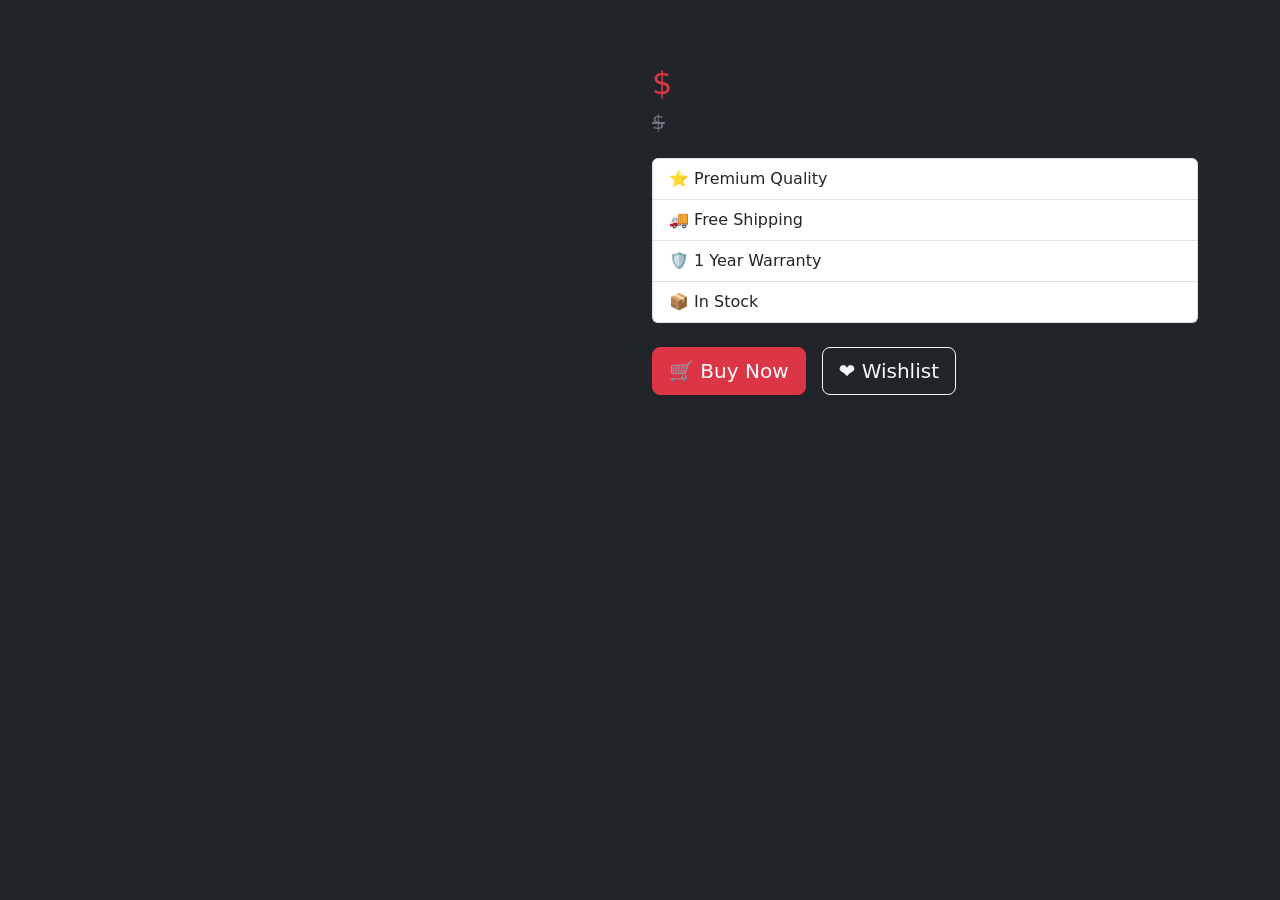
<file: Build_project/card-detail.html>
<!doctype html>
<html lang="en">
  <head>
    <meta charset="UTF-8" />
    <meta name="viewport" content="width=device-width, initial-scale=1.0" />

    <title>Product Detail</title>

    <link
      href="https://cdn.jsdelivr.net/npm/bootstrap@5.3.8/dist/css/bootstrap.min.css"
      rel="stylesheet"
    />
  </head>

  <body class="bg-dark">
    <div class="container py-5">
      <div class="row align-items-center">
        <!-- Image -->

        <div class="col-lg-6 text-center">
          <img id="productImage" class="img-fluid rounded shadow" width="450" />
        </div>

        <!-- Detail -->

        <div class="col-lg-6 text-white">
          <h1 id="productName" class="fw-bold mb-3"></h1>

          <h2 class="text-danger">$<span id="productPrice"></span></h2>

          <h5 class="text-decoration-line-through text-secondary">
            $<span id="productOldPrice"></span>
          </h5>

          <p id="productDescription" class="mt-4"></p>

          <ul class="list-group mb-4">
            <li class="list-group-item">⭐ Premium Quality</li>

            <li class="list-group-item">🚚 Free Shipping</li>

            <li class="list-group-item">🛡️ 1 Year Warranty</li>

            <li class="list-group-item">📦 In Stock</li>
          </ul>

          <div class="d-flex gap-3">
            <button class="btn btn-danger btn-lg">🛒 Buy Now</button>

            <button class="btn btn-outline-light btn-lg">❤️ Wishlist</button>
          </div>
        </div>
      </div>
    </div>

    <script src="product.js"></script>

    <script>
      // get id from URL

      const url = new URLSearchParams(window.location.search);
      const id = Number(url.get("id"));

      console.log("ID =", id);
      console.log("Products =", products);

      const product = products.find((item) => item.id === id);

      console.log("Product =", product);

      if (!product) {
        alert("Product not found!");
      } else {
        document.getElementById("productImage").src = product.image;
        document.getElementById("productName").textContent = product.name;
        document.getElementById("productPrice").textContent = product.price;
        document.getElementById("productOldPrice").textContent = product.oldPrice;
        document.getElementById("productDescription").textContent = product.description;
      }
    </script>
  </body>
</html>
</file>
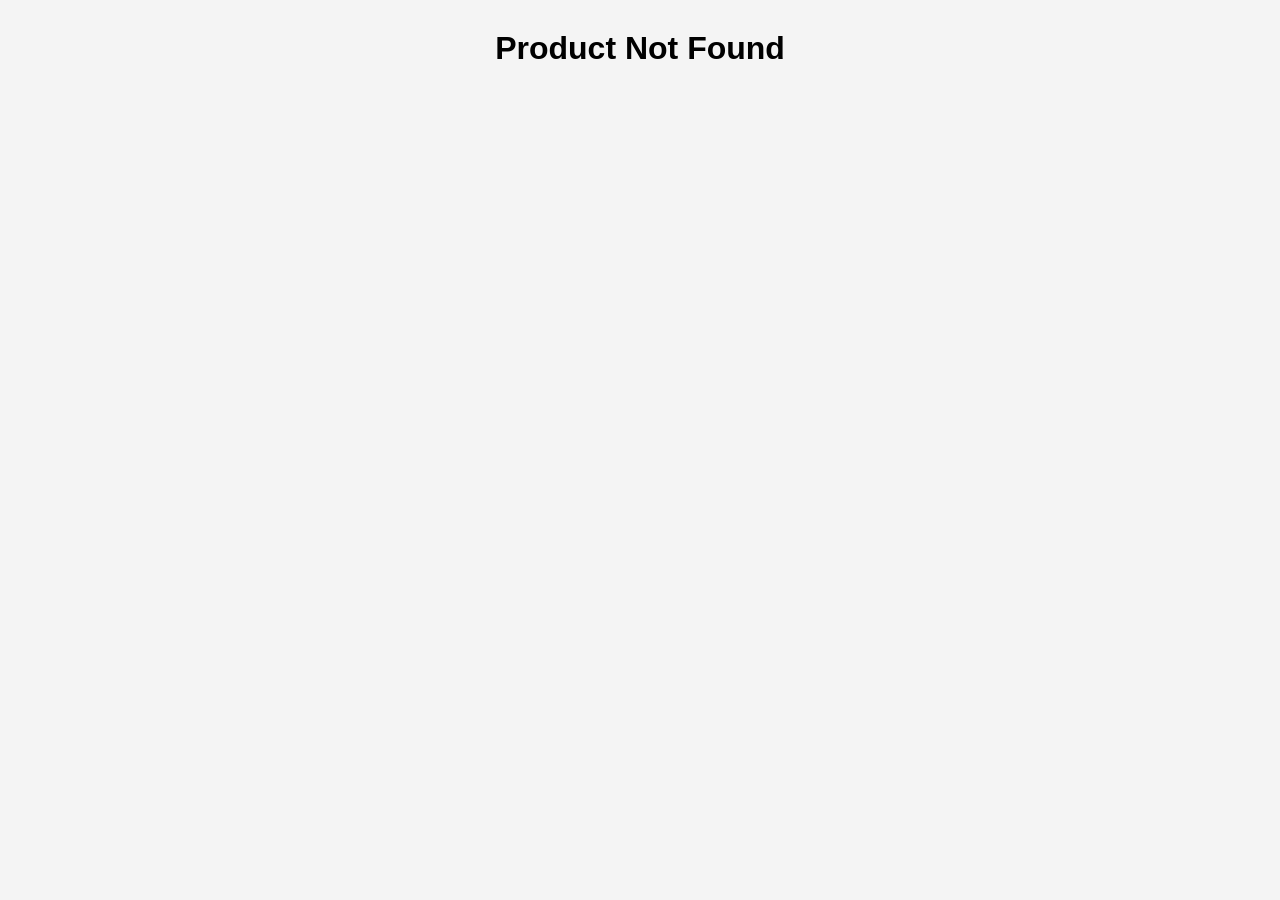
<file: code_detail/detail.html>
<!DOCTYPE html>
<html>
<head>
    <title>Car Detail</title>
    <link rel="stylesheet" href="style.css">
</head>
<body>

<div id="detail"></div>

<script>

const cars = [

    {
        id:1,
        name:"BMW M4",
        price:"$80,000",
        year:"2024",
        engine:"510 HP",
        img:"bmw.jpg"
    },

    {
        id:2,
        name:"Mercedes AMG",
        price:"$95,000",
        year:"2023",
        engine:"577 HP",
        img:"benz.jpg"
    }

];

const params = new URLSearchParams(window.location.search);

const id = Number(params.get("id"));

const product = cars.find(car => car.id === id);

if(product){

    document.getElementById("detail").innerHTML = `

        <div class="card">

            <img src="${product.img}" width="300">

            <h1>${product.name}</h1>

            <p>Price : ${product.price}</p>

            <p>Year : ${product.year}</p>

            <p>Engine : ${product.engine}</p>

            <button>
                Confirm Purchase
            </button>

        </div>

    `;

}else{

    document.getElementById("detail").innerHTML="<h1>Product Not Found</h1>";

}

</script>

</body>
</html>
</file>
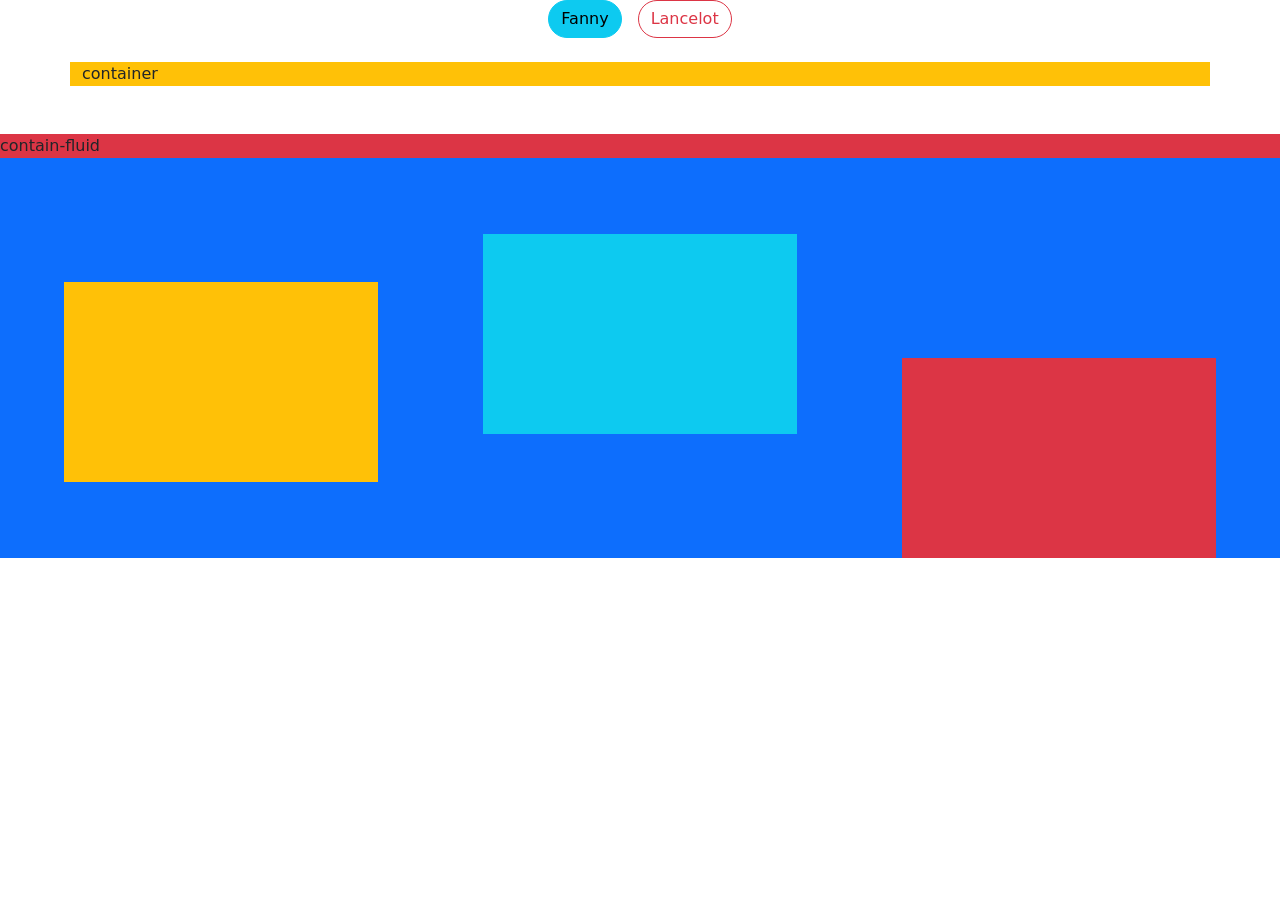
<file: Study bootstrap/button.html>
<!DOCTYPE html>
<html lang="en">
    <meta charset="UTF-8">
    <meta name="viewport" content="width=device-width, initial-scale=1.0">
    <title>Document</title>
    <link href="https://cdn.jsdelivr.net/npm/bootstrap@5.3.8/dist/css/bootstrap.min.css" rel="stylesheet" integrity="sha384-sRIl4kxILFvY47J16cr9ZwB07vP4J8+LH7qKQnuqkuIAvNWLzeN8tE5YBujZqJLB" crossorigin="anonymous">
    <script src="https://cdn.jsdelivr.net/npm/bootstrap@5.3.8/dist/js/bootstrap.bundle.min.js" integrity="sha384-FKyoEForCGlyvwx9Hj09JcYn3nv7wiPVlz7YYwJrWVcXK/BmnVDxM+D2scQbITxI" crossorigin="anonymous"></script>
</head>
<style>
   .h-define{
    height: 400px;
   }
</style>
<body>


    <div  class="d-flex align-items-center justify-content-center gap-3">
        <button type="button" class="btn btn-info rounded-5">Fanny</button>
        <button type="button" class="btn btn-outline-danger rounded-5 ">Lancelot</button>
    </div>

    <div class="container bg-warning mt-4">
        container
    </div>
    <div class="contain-fluid bg bg-danger mt-5 ">
        contain-fluid
    </div>

    <div class="container-fluid bg-primary h-define d-flex justify-content-around align-items-center">
        <div class="w-25 h-50 bg-warning mt-5"></div>
        <div class="w-25 h-50 bg-info mb-5"></div>
        <div class="w-25 h-50 bg-danger mt-auto "></div>
    </div>


</body>
</html>
</file>
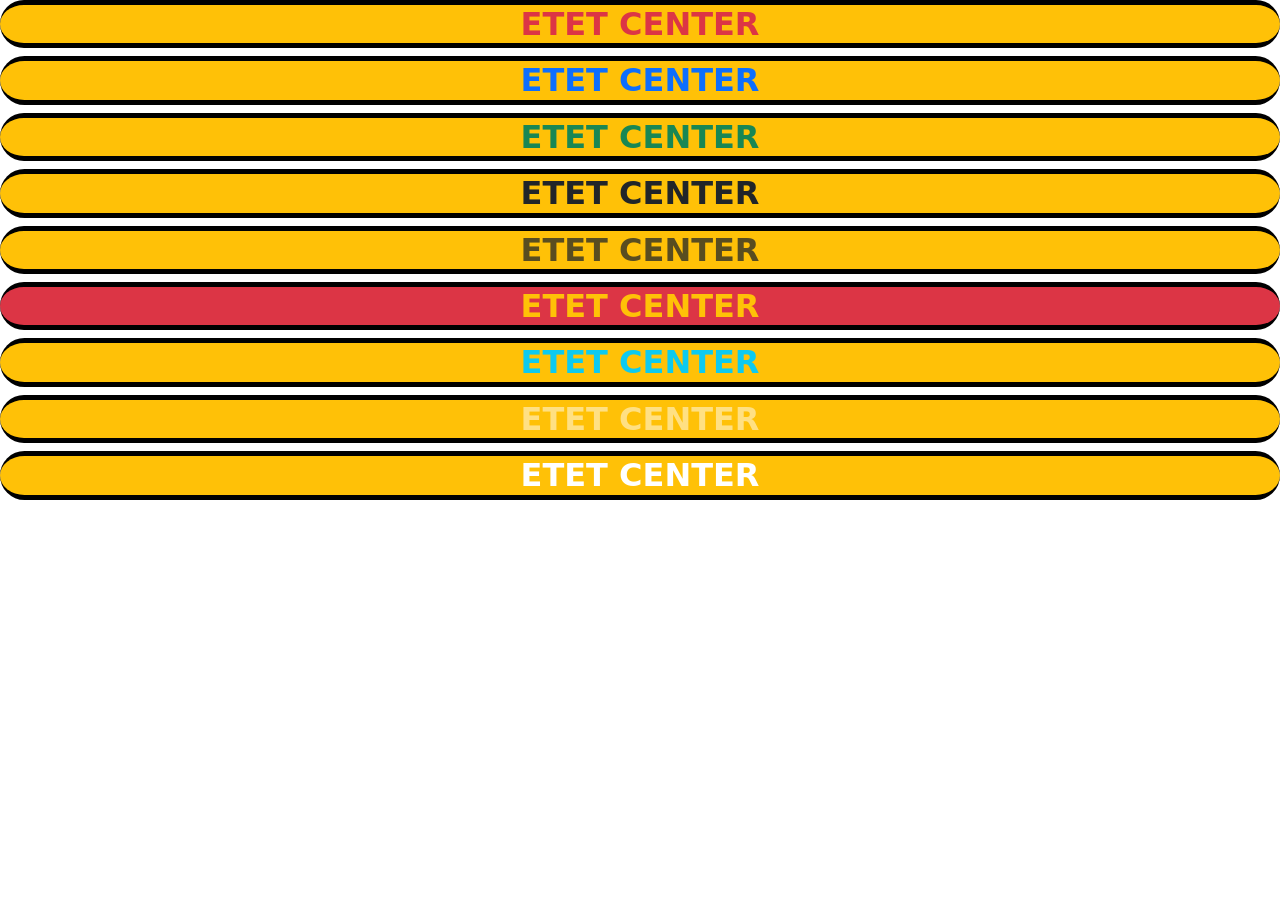
<file: Study bootstrap/color.html>
<!DOCTYPE html>
<html lang="en">
<head>
    <meta charset="UTF-8">
    <meta name="viewport" content="width=device-width, initial-scale=1.0">
    <title>Document</title>
    <link href="https://cdn.jsdelivr.net/npm/bootstrap@5.3.8/dist/css/bootstrap.min.css" rel="stylesheet" integrity="sha384-sRIl4kxILFvY47J16cr9ZwB07vP4J8+LH7qKQnuqkuIAvNWLzeN8tE5YBujZqJLB" crossorigin="anonymous">
    <script src="https://cdn.jsdelivr.net/npm/bootstrap@5.3.8/dist/js/bootstrap.bundle.min.js" integrity="sha384-FKyoEForCGlyvwx9Hj09JcYn3nv7wiPVlz7YYwJrWVcXK/BmnVDxM+D2scQbITxI" crossorigin="anonymous"></script>
</head>
<body>

    <h1 class="text-center text-bg-warning text-danger fw-bolder fs-2 border-bottom border-top border-black border-5 rounded-5 " >ETET CENTER</h1>

     <h1 class="text-center text-bg-warning text-primary fw-bolder fs-2 border-bottom border-top border-black border-5 rounded-5 " >ETET CENTER</h1>

      <h1 class="text-center text-bg-warning text-success fw-bolder fs-2 border-bottom border-top border-black border-5 rounded-5 " >ETET CENTER</h1>

       <h1 class="text-center text-bg-warning text-dark fw-bolder fs-2 border-bottom border-top border-black border-5 rounded-5 " >ETET CENTER</h1>

        <h1 class="text-center text-bg-warning text-muted fw-bolder fs-2 border-bottom border-top border-black border-5 rounded-5 " >ETET CENTER</h1>

         <h1 class="text-center text-bg-danger text-warning fw-bolder fs-2 border-bottom border-top border-black border-5 rounded-5 " >ETET CENTER</h1>

          <h1 class="text-center text-bg-warning text-info fw-bolder fs-2 border-bottom border-top border-black border-5 rounded-5 " >ETET CENTER</h1>

           <h1 class="text-center text-bg-warning text-white-50 fw-bolder fs-2 border-bottom border-top border-black border-5 rounded-5 r" >ETET CENTER</h1>

            <h1 class="text-center text-bg-warning text-white fw-bolder fs-2 border-bottom border-top border-black border-5 rounded-5 r " >ETET CENTER</h1>
    
</body>
</html>
</file>
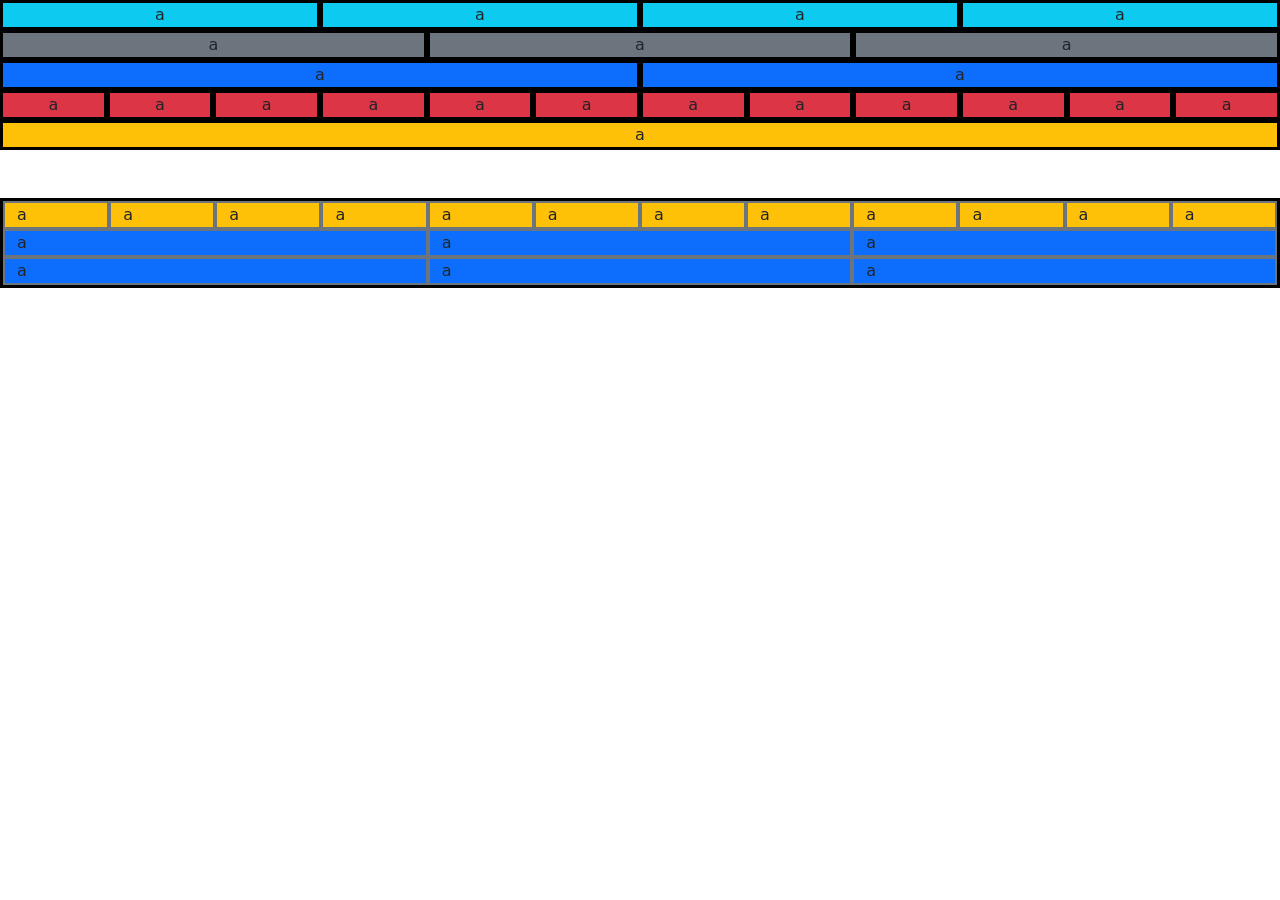
<file: Study bootstrap/layout.html>
<!DOCTYPE html>
<html lang="en">
<head>
    <meta charset="UTF-8">
    <meta name="viewport" content="width=device-width, initial-scale=1.0">
    <title>Document</title>
     <link href="https://cdn.jsdelivr.net/npm/bootstrap@5.3.8/dist/css/bootstrap.min.css" rel="stylesheet" integrity="sha384-sRIl4kxILFvY47J16cr9ZwB07vP4J8+LH7qKQnuqkuIAvNWLzeN8tE5YBujZqJLB" crossorigin="anonymous">
    <script src="https://cdn.jsdelivr.net/npm/bootstrap@5.3.8/dist/js/bootstrap.bundle.min.js" integrity="sha384-FKyoEForCGlyvwx9Hj09JcYn3nv7wiPVlz7YYwJrWVcXK/BmnVDxM+D2scQbITxI" crossorigin="anonymous"></script>
</head>
<body>
     <div class="container-fluid text-center">
    <div class="row">
        <div class="col-3 bg-info border border-3 border-black">a</div>
        <div class="col-3 bg-info border border-3 border-black">a</div>
        <div class="col-3 bg-info border border-3 border-black">a</div>
        <div class="col-3 bg-info border border-3 border-black">a</div>
    </div>
    <div class="row">
        <div class="col-4 bg-secondary border border-3 border-black">a</div>
        <div class="col-4 bg-secondary border border-3 border-black">a</div>
        <div class="col-4 bg-secondary border border-3 border-black">a</div>
    </div>
    <div class="row">
        <div class="col-6 bg-primary border border-3 border-black">a</div>
        <div class="col-6 bg-primary border border-3 border-black">a</div>
    </div>
    <div class="row">
        <div class="col-1 bg-danger border border-3 border-black">a</div>
        <div class="col-1 bg-danger border border-3 border-black">a</div>
        <div class="col-1 bg-danger border border-3 border-black">a</div>
        <div class="col-1 bg-danger border border-3 border-black">a</div>
        <div class="col-1 bg-danger border border-3 border-black">a</div>
        <div class="col-1 bg-danger border border-3 border-black">a</div>
        <div class="col-1 bg-danger border border-3 border-black">a</div>
        <div class="col-1 bg-danger border border-3 border-black">a</div>
        <div class="col-1 bg-danger border border-3 border-black">a</div>
        <div class="col-1 bg-danger border border-3 border-black">a</div>
        <div class="col-1 bg-danger border border-3 border-black">a</div>
        <div class="col-1 bg-danger border border-3 border-black">a</div>
    </div>
    <div class="row">
        <div class="col-12 bg-warning border border-3 border-black ">a</div>
    </div>
</div>

<div class="container-fluid mt-5 text- border border-3 border-black ">
    <div class="row">
         <div class="col-1 border bg-warning border-2 border-secondary ">a</div>
         <div class="col-1 border bg-warning border-2 border-secondary ">a</div>
         <div class="col-1 border bg-warning border-2 border-secondary ">a</div>
         <div class="col-1 border bg-warning border-2 border-secondary ">a</div>
         <div class="col-1 border bg-warning border-2 border-secondary ">a</div>
         <div class="col-1 border bg-warning border-2 border-secondary ">a</div>
         <div class="col-1 border bg-warning border-2 border-secondary ">a</div>
         <div class="col-1 border bg-warning border-2 border-secondary ">a</div>
         <div class="col-1 border bg-warning border-2 border-secondary ">a</div>
         <div class="col-1 border bg-warning border-2 border-secondary ">a</div>
         <div class="col-1 border bg-warning border-2 border-secondary ">a</div>
         <div class="col-1 border bg-warning border-2 border-secondary ">a</div>
    </div>

    <div class="row">
        <div class="col-4 border bg-primary border-2 border-secondary">a</div>
        <div class="col-4 border bg-primary border-2 border-secondary">a</div>
        <div class="col-4 border bg-primary border-2 border-secondary">a</div>
    </div>

    <div class="row">
        <div class="col-4  border bg-primary border-2 border-secondary ">a</div>
        <div class="col-4  border bg-primary border-2 border-secondary ">a</div>
        <div class="col-4  border bg-primary border-2 border-secondary ">a</div>
    </div>
   

</div>

    
</body>
</html>
</file>
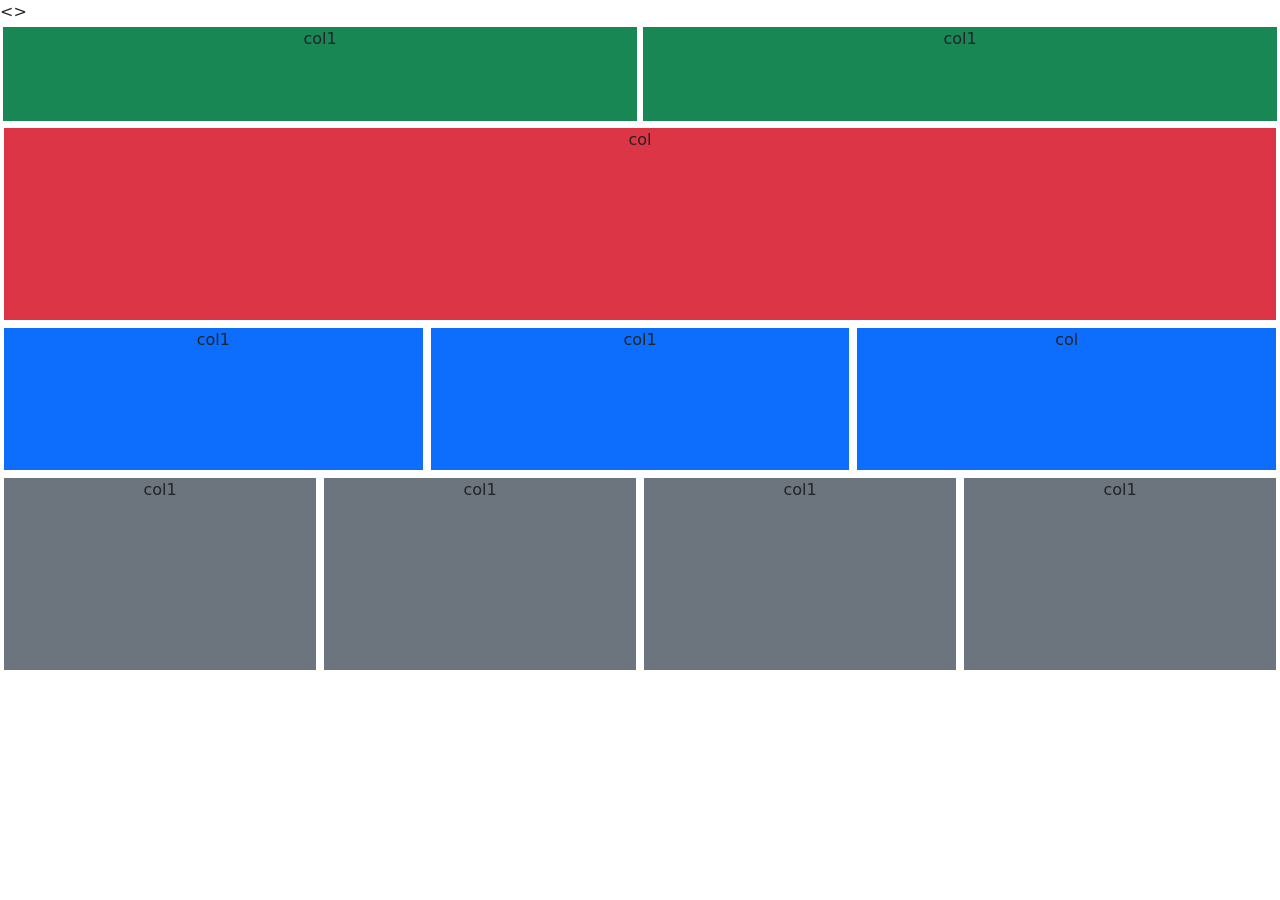
<file: Study bootstrap/of.html>
<!DOCTYPE html>
<html lang="en">
<>
    <meta charset="UTF-8">
    <meta name="viewport" content="width=device-width, initial-scale=1.0">
    <title>Document</title>

        <link href="https://cdn.jsdelivr.net/npm/bootstrap@5.3.8/dist/css/bootstrap.min.css" rel="stylesheet" integrity="sha384-sRIl4kxILFvY47J16cr9ZwB07vP4J8+LH7qKQnuqkuIAvNWLzeN8tE5YBujZqJLB" crossorigin="anonymous">
    <script src="https://cdn.jsdelivr.net/npm/bootstrap@5.3.8/dist/js/bootstrap.bundle.min.js" integrity="sha384-FKyoEForCGlyvwx9Hj09JcYn3nv7wiPVlz7YYwJrWVcXK/BmnVDxM+D2scQbITxI" crossorigin="anonymous"></script>
</head>

<body>

    <!-- size of col depend on screen -->
    <div class="container-fluid text-center">

        <!-- row1 -->
        <div class="row" style="height: 100px;">
            <div class="col-lg-6 bg-success col-md-12 col-12 border border-3 border-white">col1</div>
            <div class="col-lg-6 bg-success col-md-12 col-12 border border-3 border-white">col1</div>
        </div>

        <!-- row2 -->
        <div class="row" style="height: 200px;">
            <div class="col-12 bg-danger border border-4 border-white">col</div>
        </div>

        <!-- row3 -->
        <div class="row" style="height: 150px;">
            <div class="col-lg-4 bg-primary border border-4 border-white">col1</div>
            <div class="col-lg-4 bg-primary border border-4 border-white">col1</div>
            <div class="col-lg-4 bg-primary border border-4 border-white">col</div>
        </div>

        <!-- row4 -->
        <div class="row" style="height: 200px;">
            <div class="col-lg-3 col-md-6 bg-secondary border border-4 border-white">col1</div>
            <div class="col-lg-3 col-md-6 bg-secondary border border-4 border-white">col1</div>
            <div class="col-lg-3 col-md-6 bg-secondary border border-4 border-white">col1</div>
            <div class="col-lg-3 col-md-6 bg-secondary border border-4 border-white">col1</div>
        </div>

    </div>

</body>
</html>
</file>
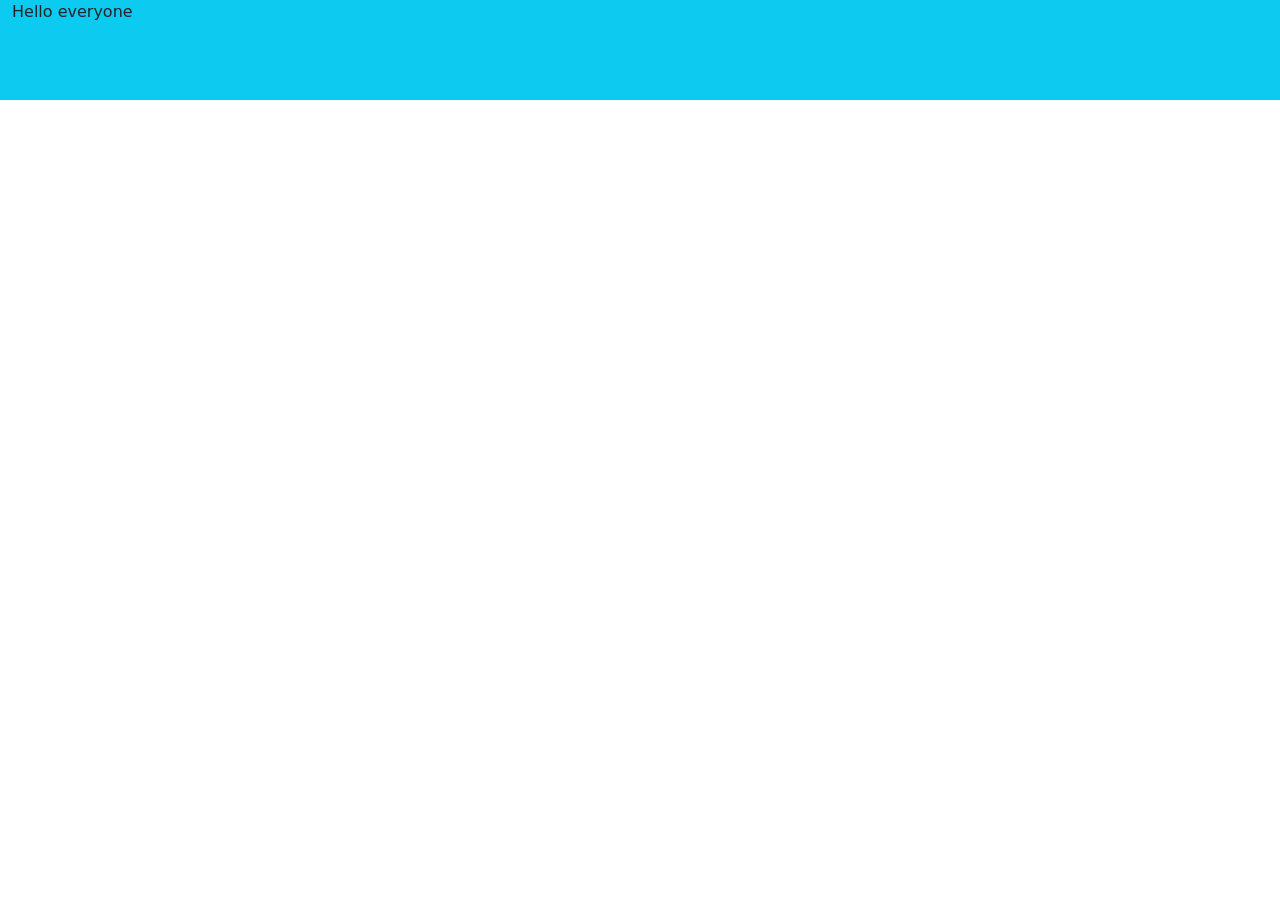
<file: Study bootstrap/off.html>
<!DOCTYPE html>
<html lang="en">
    <meta charset="UTF-8">
    <meta name="viewport" content="width=device-width, initial-scale=1.0">
    <title>Document</title>

 <link href="https://cdn.jsdelivr.net/npm/bootstrap@5.3.8/dist/css/bootstrap.min.css" rel="stylesheet" integrity="sha384-sRIl4kxILFvY47J16cr9ZwB07vP4J8+LH7qKQnuqkuIAvNWLzeN8tE5YBujZqJLB" crossorigin="anonymous">
    <script src="https://cdn.jsdelivr.net/npm/bootstrap@5.3.8/dist/js/bootstrap.bundle.min.js" integrity="sha384-FKyoEForCGlyvwx9Hj09JcYn3nv7wiPVlz7YYwJrWVcXK/BmnVDxM+D2scQbITxI" crossorigin="anonymous"></script>


    <style>
        /* sm */
        @media (min-width:576px) and (max-width:767px){
            .bg-sm-success{
                background-color: blue !important;
            }
        }

        @media (min-width:768px) and (max-width:991px){
            .bg-md-success{
                background-color: green !important;
            }
        }
    </style>
</head>

<body>
    <div class="container-fluid bg-info bg-sm-success bg-md-success" style="height: 100px;">
        Hello everyone
    </div>
</body>
</html>
</file>
<file: code_detail/style.css>
*{
    margin: 0;
    padding: 0;
    box-sizing: border-box;
    font-family: Arial, sans-serif;
}

body{
    background-color: #f4f4f4;
    padding: 30px;
}

h1{
    text-align: center;
    margin-bottom: 30px;
}

/* Home Page */
.card{
    width: 300px;
    background: white;
    border-radius: 10px;
    padding: 20px;
    margin: 20px auto;
    text-align: center;
    box-shadow: 0 0 10px rgba(0,0,0,.2);
}

.card img{
    width: 100%;
    border-radius: 10px;
}

.card h2,
.card h1{
    margin: 15px 0;
}

.card p{
    margin: 10px 0;
    font-size: 18px;
}

button{
    margin-top: 15px;
    padding: 10px 20px;
    border: none;
    background: #007bff;
    color: white;
    border-radius: 5px;
    cursor: pointer;
    font-size: 16px;
}

button:hover{
    background: #0056b3;
}
</file>
